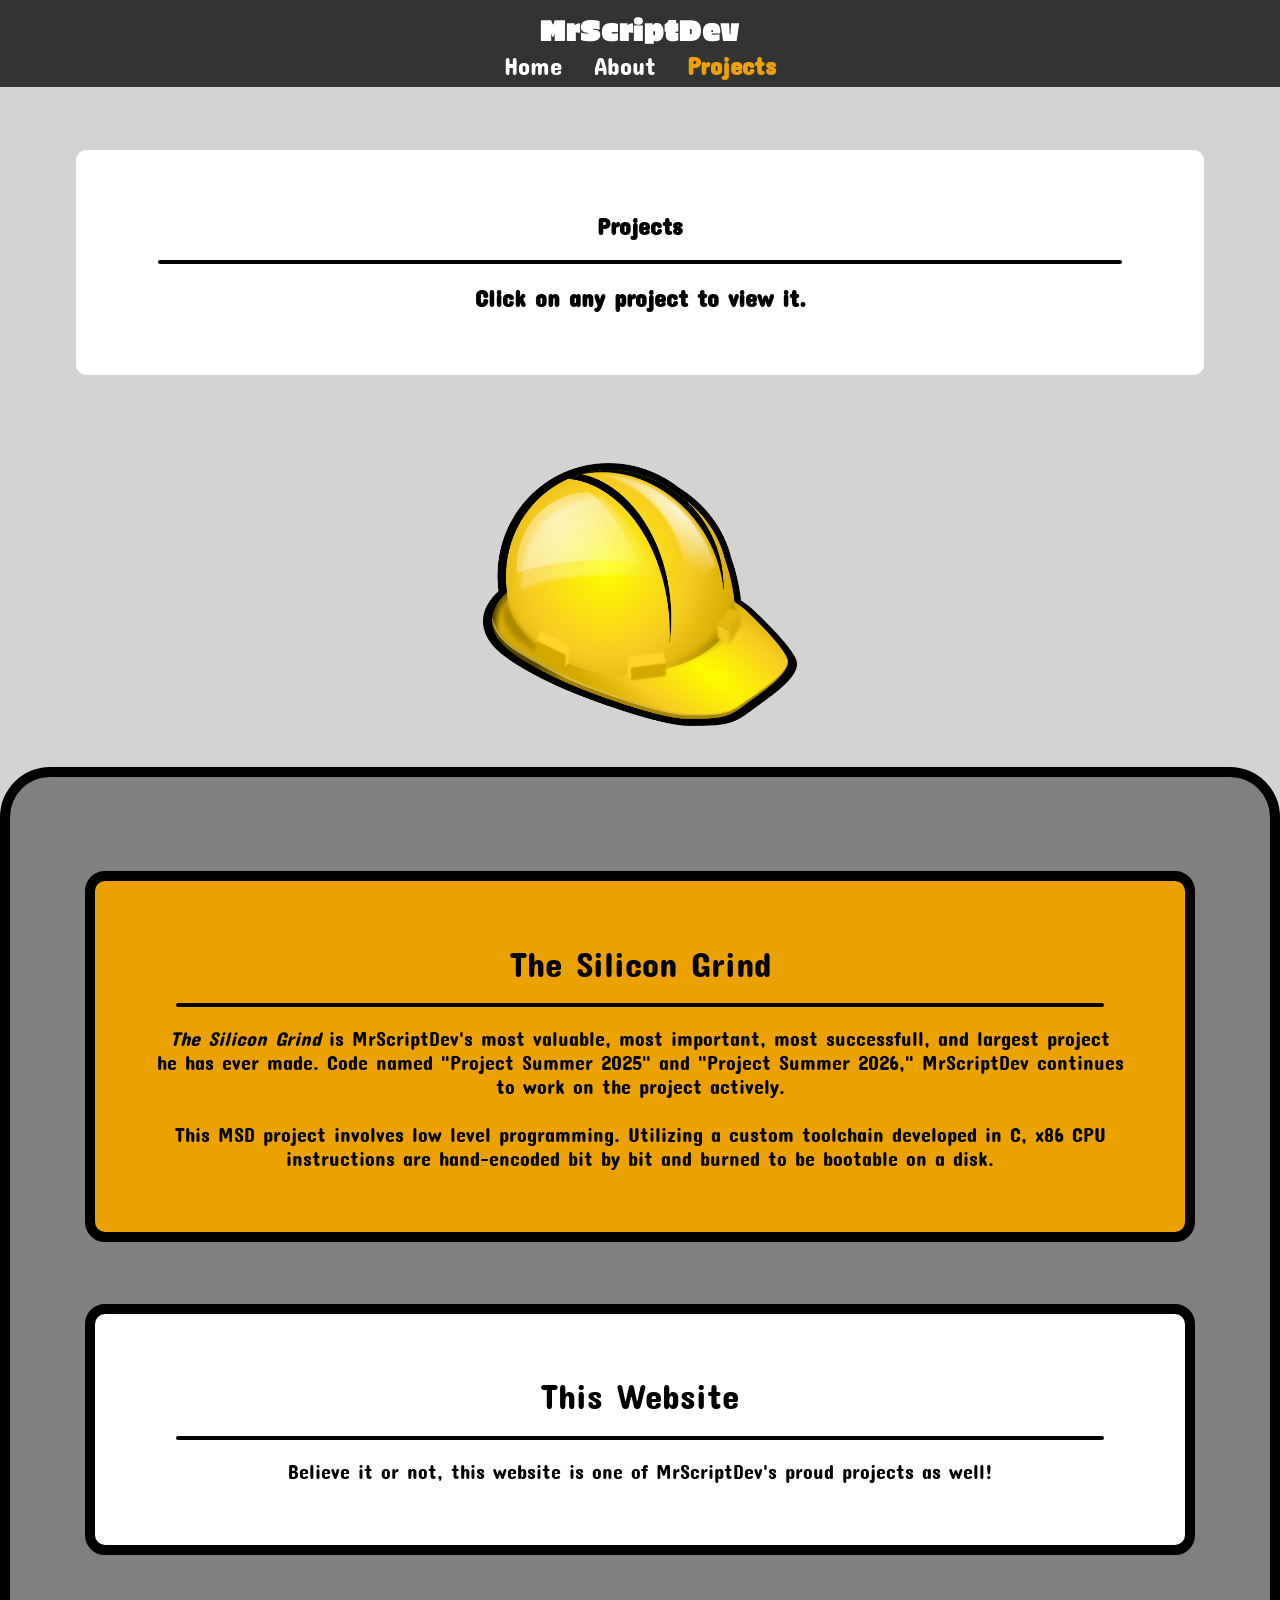
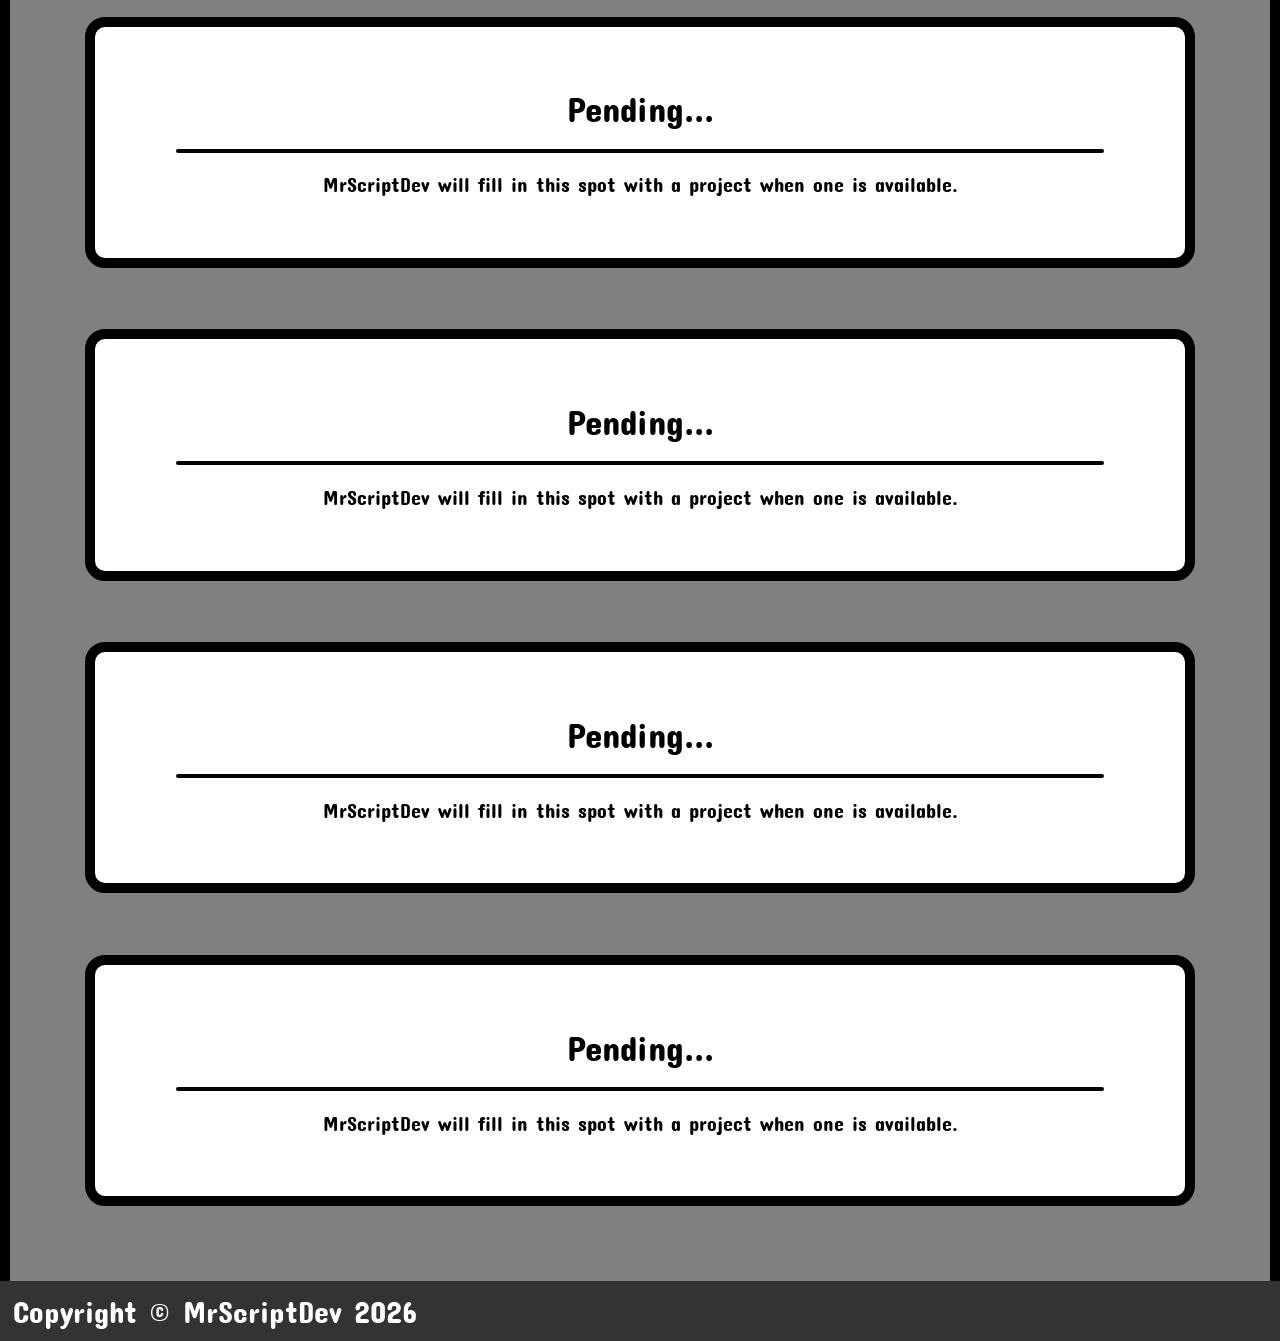
<file: projects.html>
<!DOCTYPE html>
<html lang="en">
    <head>
        <meta charset="UTF-8">
        <meta name="viewport" content="width=device-width, initial-scale=1.0">
        
        <link rel="stylesheet" href="styles.css">
        <link rel="stylesheet" href="styles/grids.css">
        <link rel="stylesheet" href="styles/navbar.css">
        <link rel="stylesheet" href="styles/projects.css">
        <link rel="stylesheet" href="codeblocks/codeblocks.css">
        <link rel="stylesheet" href="styles/cards.css">

        <link rel="icon" type="image/x-icon" href="assets/images/logos/MSD Logos/MrScriptDev Logo (Rounded) PNG.png">
        <title>MrScriptDev | Projects</title>
    </head>

    <body>

        <main>
            <nav id="main-nav">
                <h1 id="brand">
                    <a href="index.html">MrScriptDev</a>
                </h1>
                <ul>
                    <li>
                        <a href="index.html">Home</a>
                    </li>
                    <li>
                        <a href="about.html">About</a>
                    </li>
                    <li class="active">
                        <a href="projects.html">Projects</a>
                    </li>
                </ul>
                
            </nav>

            <section class="hero">
                <header>
                    <h1>
                        Projects
                    </h1>
                    <hr>
                    <h2>
                        Click on any project to view it.
                    </h2>
                </header>

                <figure>
                    <img src="assets/images/SafetyHelmet.png">
                </figure>
            </section>

            <section class="background">
                <article class="row-4">
                    <a href="#" class="card text-center" id="featured">
                        
                        <header>
                            The Silicon Grind
                        </header>

                        <hr>

                        <article>
                            <em>The Silicon Grind</em> is MrScriptDev's most valuable, most important, most successfull,
                            and largest project he has ever made. Code named "Project Summer 2025" and "Project Summer 2026,"
                            MrScriptDev continues to work on the project actively.

                            <br>
                            <br>

                            This MSD project involves low level programming. Utilizing a custom toolchain developed in C, 
                            x86 CPU instructions are hand-encoded bit by bit and burned to be bootable on a disk.
                        </article>
                    </a>

                    <a href="https://www.mrscript.dev" class="card text-center">
                        
                        <header>
                            This Website
                        </header>

                        <hr>

                        <article>
                            Believe it or not, this website is one of MrScriptDev's proud projects as well!
                        </article>
                    </a>

                    <a href="#" class="card text-center">
                        
                        <header>
                            Pending...
                        </header>

                        <hr>

                        <article>
                            MrScriptDev will fill in this spot with a project when one is available.
                        </article>
                    </a>
                </article>

                <article class="row-4">
                    <a href="#" class="card text-center">
                        
                        <header>
                            Pending...
                        </header>

                        <hr>

                        <article>
                            MrScriptDev will fill in this spot with a project when one is available.
                        </article>
                    </a>

                    <a href="#" class="card text-center">
                        
                        <header>
                            Pending...
                        </header>

                        <hr>

                        <article>
                            MrScriptDev will fill in this spot with a project when one is available.
                        </article>
                    </a>

                    <a href="#" class="card text-center">
                        
                        <header>
                            Pending...
                        </header>

                        <hr>

                        <article>
                            MrScriptDev will fill in this spot with a project when one is available.
                        </article>
                    </a>
                </article>
            </section>

            <footer>
                Copyright © MrScriptDev 2026
            </footer>
        </main>
        <script src="script.js"></script>
    </body>
</html>
</file>
<file: styles.css>
@font-face {
    font-family: erica-one;
    src: url("assets/fonts/Erica_One/EricaOne-Regular.ttf");
}

@font-face {
    font-family: concert-one;
    src: url("assets/fonts/Concert_One/ConcertOne-Regular.ttf");
}

* {
    margin: 0;
    padding: 0;

    overflow-wrap: anywhere;
}

html {
    height: 100%;
}

body {
    
    background-color: lightgray;
    height: 100%;

    font-family: concert-one;
}

.text-center {
    text-align: center;
}

.text-start {
    text-align: start;
}

.text-end {
    text-align: end;
}

.figure-image {
    width: 50%;


    border-radius: 5px;

}

.pop-anim1 {
    transition: 0.25s;
}

.pop-anim1:hover {

    transform: rotate(5deg) scale(1.1);

    border-radius: 10px;

    border-top-left-radius: 50px;
    border-bottom-right-radius: 50px;

    box-shadow: 10px 10px 10px black;
}

.pop-anim2 {
    transition: 0.25s;
}

.pop-anim2:hover {

    transform: rotate(-5deg) scale(1.1);

    border-radius: 10px;

    border-bottom-left-radius: 50px;
    border-top-right-radius: 50px;

    box-shadow: -10px 10px 10px black;

}

.spin-anim1 {
    transition: 0.5s;
}

.spin-anim1:hover {

    transform: rotate(360deg);
}

.scale-anim1 {
    transition: 0.25s;
}

.scale-anim1:hover {
    transform: scale(1.1);
}

footer {
    color: white;
    background-color: #333333;

    padding: 1%;

    font-size: 30px;
}
</file>
<file: styles/grids.css>
@media screen and (min-width: 1350px) {
    .row-6 {
        display: grid;
        grid-template-columns: 6fr 6fr;
    }

    .row-4 {
        display: grid;
        grid-template-columns: 4fr 4fr 4fr;
    }
}

.column {
    /* background-color: yellow; */

    margin: auto;

    padding: auto;

}

.grid {
    display: grid;
    
}
</file>
<file: styles/navbar.css>
@media screen and (min-width: 1350px) {
    #main-nav {
        color: white;

        position: sticky;
        top: 0;

        background-color: #333333;
        
        padding: 0.5%;

        z-index: 10;

        display: grid;

        grid-template-columns: 2fr 10fr;
    }

    #main-nav ul {
        list-style-type: none;

        text-align: end !important;

        margin: auto;
        padding: auto;

        width: 100%;

    }    
}

#main-nav {
    color: white;

    position: sticky;
    top: 0;

    background-color: #333333;
    
    padding: 0.5%;

    z-index: 10;

}

#main-nav #brand {
    font-family: erica-one;
    font-size: 30px;

    transition: 0.25s;
    
    padding: 0;

    text-align: center;

    cursor: pointer;
}

#main-nav #brand:hover {

    color: #eba100;
    text-shadow: 2.5px 2.5px #976700;

    transform: rotate(-2.5deg) scale(1.05) translateY(-2px);
}

#main-nav h1 {
    font-weight: 100;
}

#main-nav ul {
    list-style-type: none;

    margin: auto;
    padding: auto;

    width: 100%;

    text-align: center;

}

#main-nav ul > li {

    font-size: 25px;
    display: inline-block;

    margin: auto 1%;

    cursor: pointer;

    transition: 0.25s;

}

#main-nav ul > li:hover {

    text-shadow: 0 0 10px #eba100;

    color: #eba100;

    transform: translateY(-2.5px);
}

#main-nav ul > li.active {
    color: #eba100;

    font-weight: 1000;

}

#main-nav a {
    color: inherit;

    text-decoration: none;
}
</file>
<file: styles/projects.css>
.hero {
    text-align: center;

    cursor: default;
    
    margin: 1%;
}

.hero figure img {
    width: 25%;

    transition: 0.25s;
}

@media screen and (min-width: 1350px) {
    .hero h1 {
        font-size: 200px;
    }

    .hero {
        text-align: center;

        margin: 1%;

        display: grid;

        grid-template-columns: 8fr 4fr;
    }

    .hero figure img {
        width: 75%;

        transition: 0.25s;
    }

}

.hero figure {
    margin: auto;
}

.hero:hover figure img {
    transform: rotate(10deg) scale(1.1);
}

.hero:hover header {
    transform: scale(1.05);
}

.hero header {
    background-color: white;

    margin: 5%;

    padding: 5%;

    border-radius: 10px;

    transition: 0.25s;
}

hr {
    border: 2.5px solid black;

    border-radius: 10px;

    margin: 2%;
    
}

#featured {
    background-color: #eba100;
}

.background {
    background-color: gray;

    border-top-left-radius: 50px;
    border-top-right-radius: 50px;

    border: black 10px solid;
    border-bottom: 0;

    padding: 1%;
    padding-top: 2.5%;
}
</file>
<file: codeblocks/codeblocks.css>
.codeblock {

    padding: 3%;
    margin: auto;

    background-color: gray;

    border-radius: 20px;

    text-align: start;
}
</file>
<file: styles/cards.css>
.card {
    border: black solid 10px;
    border-radius: 20px;

    background-color: white;

    color: black;

    padding: 5%;
    margin: 5%;

    cursor: pointer;

    transition: 0.25s;

}

a.card {
    text-decoration: none;

    color: inherit;

    display: block;
}

.card:hover {

    transform: translateY(-10px);

    box-shadow: 10px 10px 30px black;
}

.card header {
    font-size: 35px;

    margin: auto;
}

.card article {
    font-size: 20px;

    margin: auto;
}

.card aside {
    color: gray;

    text-align: end;

    margin: 2%;
}
</file>
